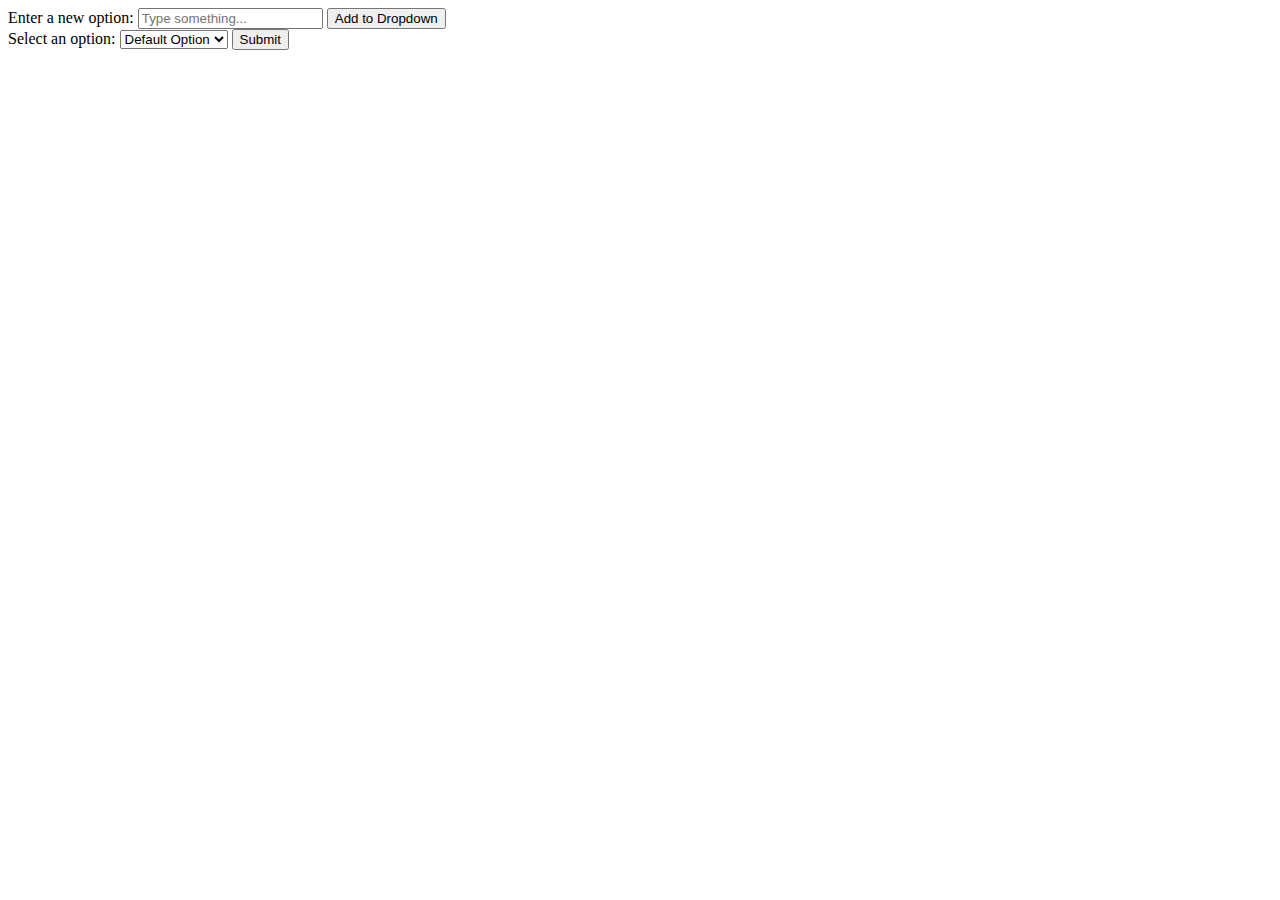
<file: first.html>
<!DOCTYPE html>
<html lang="en">
<head>
  <meta charset="UTF-8">
  <meta name="viewport" content="width=device-width, initial-scale=1.0">
  <title>Dynamic Select Option</title>
</head>
<body>
  <form action="/submit" method="post">
    <!-- Text Input -->
    <label for="newOption">Enter a new option:</label>
    <input type="text" id="newOption" placeholder="Type something...">
    
    <!-- Button to Add Option -->
    <button type="button" onclick="addOption()">Add to Dropdown</button>
  </form>

    <form action="/submit" method="post">
    <!-- Select Dropdown -->
    <label for="optionsList">Select an option:</label>
    <select name="optionsList" id="optionsList">
      <option value="default">Default Option</option>
    </select>

    <!-- Submit Button -->
    <input type="submit" value="Submit">
  </form>

  <script>
    function addOption() {
      // Get the value from the text input
      const newOptionValue = document.getElementById('newOption').value;

      // Check if the input is not empty
      if (newOptionValue.trim() !== "") {
        // Create a new <option> element
        const newOption = document.createElement('option');
        newOption.value = newOptionValue;
        newOption.text = newOptionValue;

        // Append the new option to the select dropdown
        const selectDropdown = document.getElementById('optionsList');
        selectDropdown.appendChild(newOption);

        // Clear the text input after adding the option
        document.getElementById('newOption').value = '';
      } else {
        alert("Please enter a valid option!");
      }
    }
  </script>
</body>
</html>
</file>
